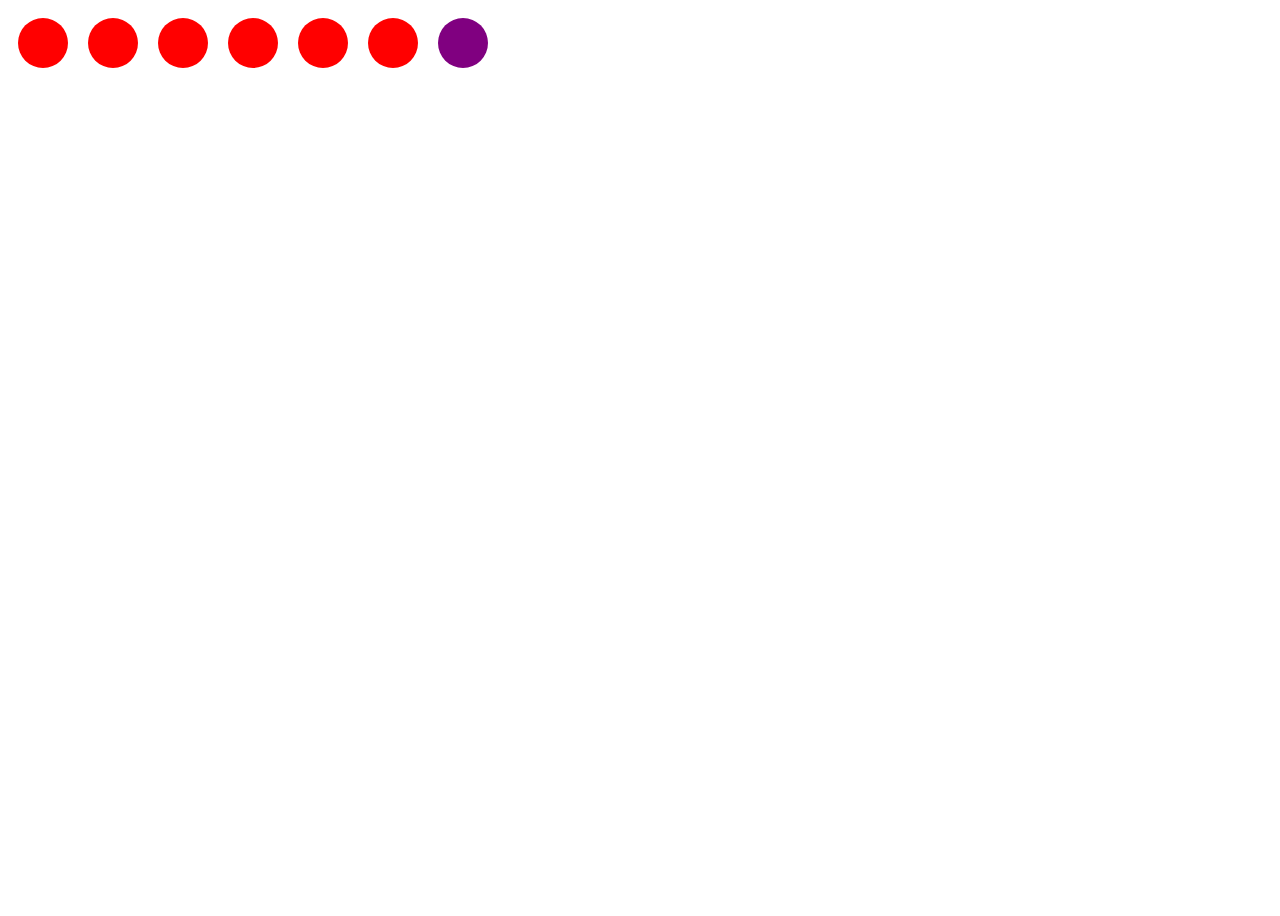
<file: lingkaran-lingkaran/index.html>
<!DOCTYPE html>
<html lang="en">
<head>
    <meta charset="UTF-8">
    <meta name="viewport" content="width=device-width, initial-scale=1.0">
    <title>Circle Click</title>
    <link rel="stylesheet" href="style.css">
</head>
<body>
    <div id="circleContainer">
        <div class="circle" data-index="0"></div>
        <div class="circle" data-index="1"></div>
        <div class="circle" data-index="2"></div>
        <div class="circle" data-index="3"></div>
        <div class="circle" data-index="4"></div>
        <div class="circle" data-index="5"></div>
        <div id="purpleCircle" class="circle" data-index="6"></div>
    </div>
    <script src="app.js" defer></script>
</body>
</html>
</file>
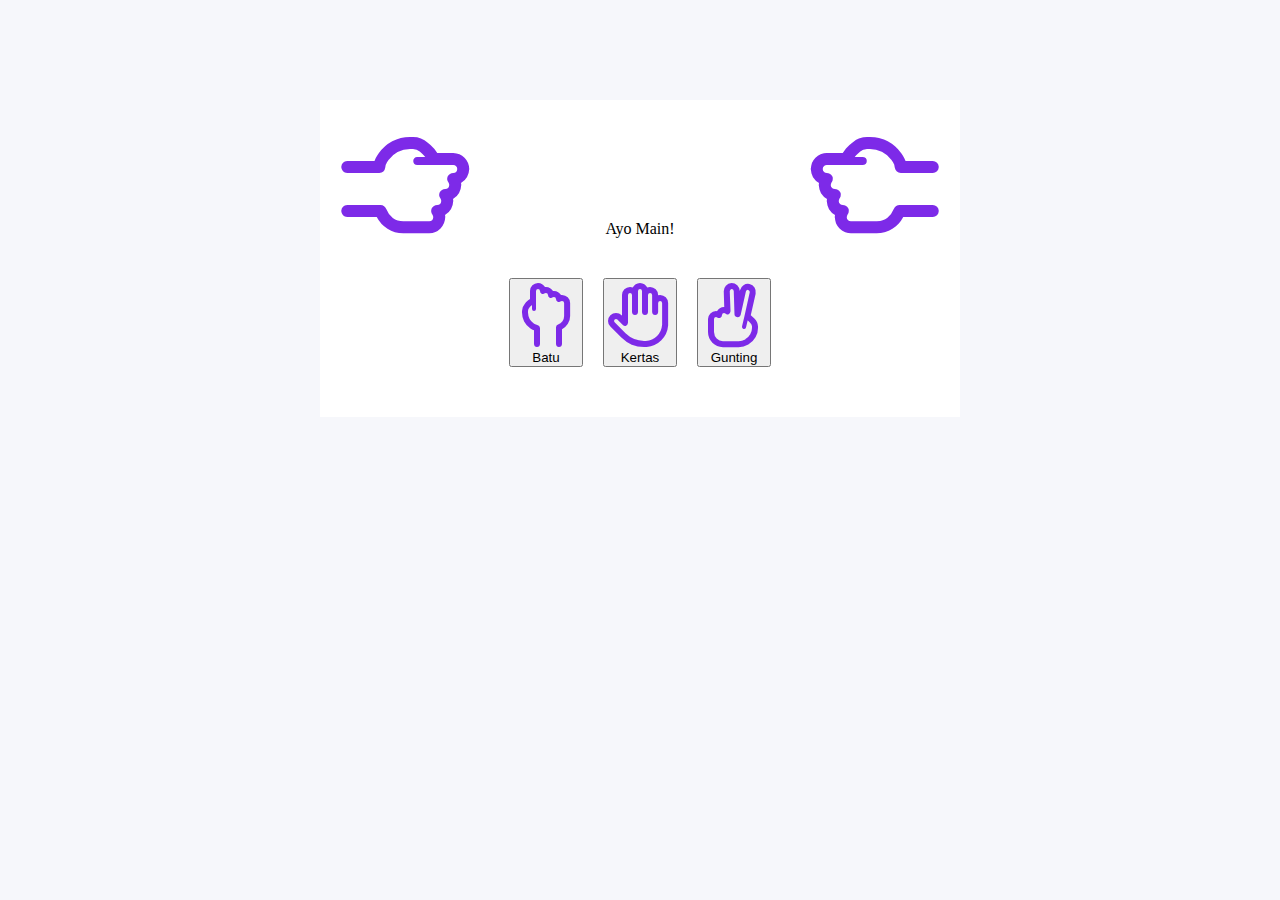
<file: suittt/index.html>
<!DOCTYPE html>
<html lang="en">
<head>
    <meta charset="UTF-8">
    <meta name="viewport" content="width=device-width, initial-scale=1.0">
    <title>Batu Kertas Gunting</title>
    <link rel="stylesheet" href="https://cdnjs.cloudflare.com/ajax/libs/font-awesome/6.2.1/css/all.min.css" />
    <link rel="stylesheet" href="main.css">
    <script src="app.js" defer></script>
</head>
<body>
    <section>
        <div id="bungkus">
            <div id="atas">
                <div id="main">
                    <div id="kiri" data-choice="">
                        <i id="comp-choice" class="fa-regular fa-hand-back-fist" style="color: #7d2ae8;"></i>                        
                    </div>
                    <div id="kanan" data-choice="">
                        <i id="user-choice" class="fa-regular fa-hand-back-fist" style="color: #7d2ae8;"></i>
                    </div>
                </div>
                <div id="kondisi">
                    <p id="result">Ayo Main!</p>
                </div>
            </div>
            <div id="bawah">
                <button class="batu user" type="button" onclick="playGame('batu')">
                    <i class="fa-regular fa-hand-back-fist" style="color: #7d2ae8;"></i> 
                    <p>Batu</p>
                </button>
                <button class="kertas user" type="button" onclick="playGame('kertas')">
                    <i class="fa-regular fa-hand" style="color: #7d2ae8;"></i>
                    <p>Kertas</p>
                </button>
                <button class="gunting user" type="button" onclick="playGame('gunting')">
                    <i class="fa-regular fa-hand-scissors" style="color: #7d2ae8;"></i> 
                    <p>Gunting</p>
                </button>
            </div>
        </div>
    </section>
</body>
</html>
</file>
<file: lingkaran-lingkaran/style.css>
#circleContainer {
    display: flex;
    position: relative;
    width: 100%;
    height: 100vh; /* Adjust as needed */
    justify-content: center;
    align-items: center;
}

.circle {
    width: 50px;
    height: 50px;
    background-color: red;
    border-radius: 50%;
    margin: 10px;
    position: absolute;
    transition: transform 0.5s ease, top 0.5s ease, left 0.5s ease;
}

#purpleCircle {
    background-color: purple;
}

.rotate {
    animation: spin 0.5s linear;
}

@keyframes spin {
    from {
        transform: rotate(0deg);
    }
    to {
        transform: rotate(360deg);
    }
}
</file>
<file: suittt/main.css>
*{
    margin: 0;
    padding: 0;
    box-sizing: border-box;
}
body{
    background-color: #f6f7fb;
}
section{
    width: 100%;
    display: flex;
    justify-content: center;
    padding-top: 100px;
}
#bungkus{
    width: 50%;
    padding: 50px;
    background-color: #fff;
    box-shadow: 0 5px 10px rgba(0, 0, 0, 0);
}
#bungkus i{
    height: 70px;
    width: 70px;
    display: flex;
    justify-content: center;
    align-items: center;
    font-size: 4rem;
}
#main{
    width: 100%;
    display: flex;
    justify-content: space-between;
}
#kiri i{
    transform: rotate(90deg);
    font-size: 8rem;
}
#kanan i{
    transform: rotate(-90deg) rotateY(180deg);
    font-size: 8rem;
}
#kondisi{
    display: flex;
    justify-content: center;
}
#bawah{
    padding-top: 40px;
    display: flex;
    justify-content: center;
    gap:20px;
}
#bawah button{
    cursor: pointer;
}
.gunting i{
    transform: rotate(90deg);
}
#comp-choice, #user-choice {
    transition: transform 0.3s;
}

.animate {
    animation: shake 1s;
}

@keyframes shake {
    0% { transform: rotate(0deg); }
    25% { transform: rotate(-15deg); }
    50% { transform: rotate(0deg); }
    75% { transform: rotate(15deg); }
    100% { transform: rotate(0deg); }
}
</file>
